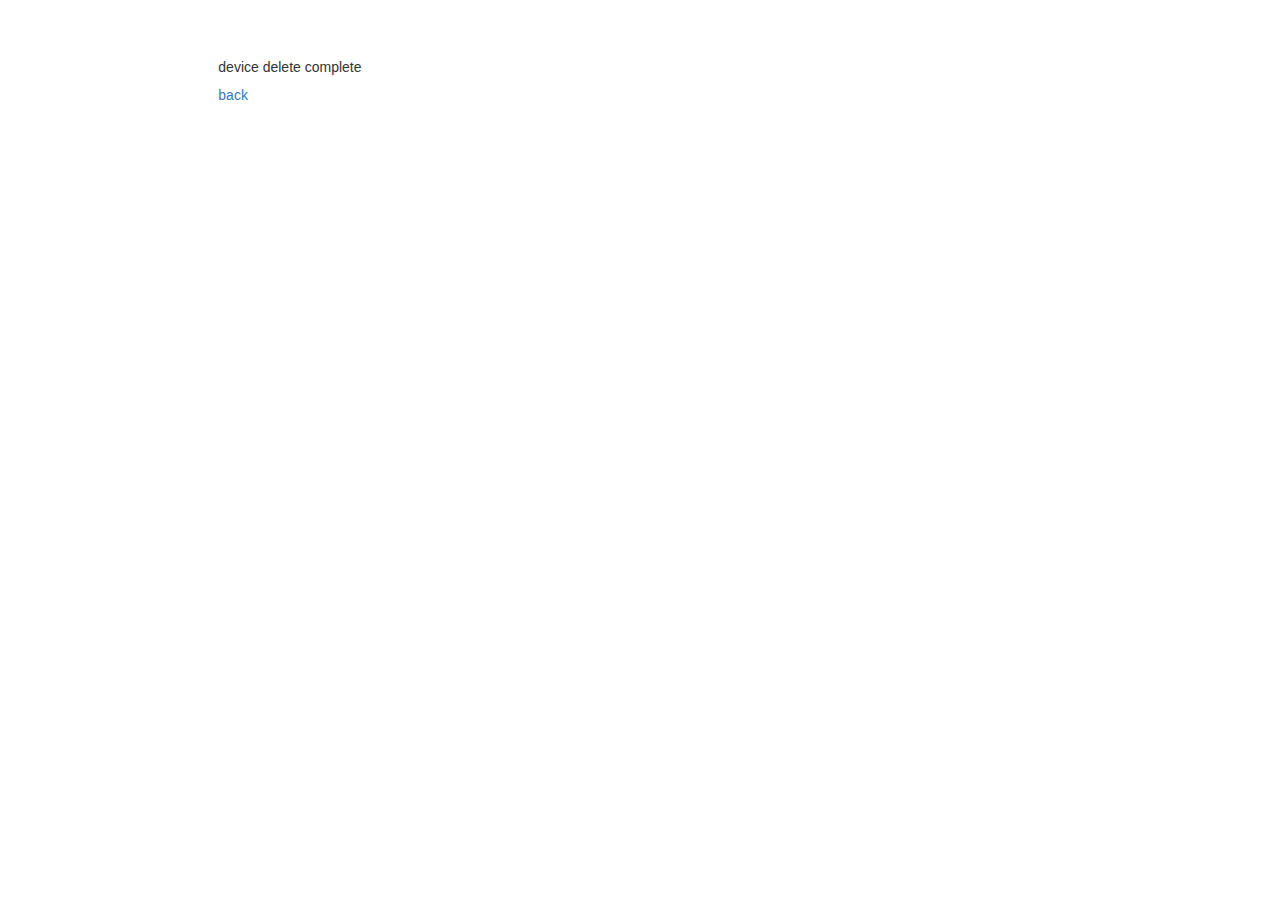
<file: mainpage/templates/mainpage/delete_device.html>
<head>
	<link rel="stylesheet" href="https://maxcdn.bootstrapcdn.com/bootstrap/3.3.7/css/bootstrap.min.css" integrity="sha384-BVYiiSIFeK1dGmJRAkycuHAHRg32OmUcww7on3RYdg4Va+PmSTsz/K68vbdEjh4u" crossorigin="anonymous">
</head>
<body style='margin-top:50px'>
<div class="row">
  	<div class="col-md-2"></div>
  	<div class="col-md-8">
		<h5>device delete complete</h5>
		<a href="/mainpage/">back</a>
	</div>
	<div class="col-md-2"></div>
</body>
</file>
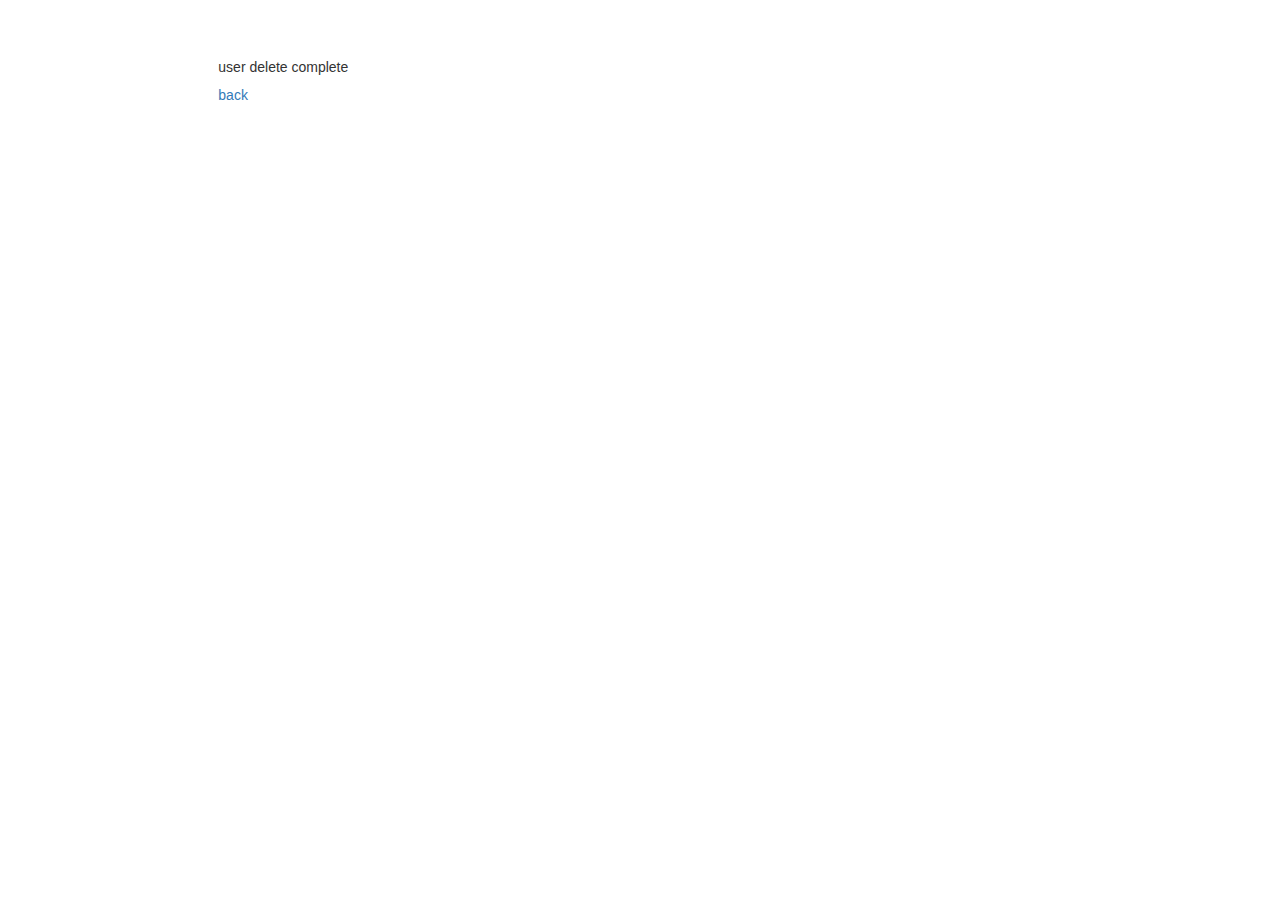
<file: mainpage/templates/mainpage/delete_user.html>
<head>
	<link rel="stylesheet" href="https://maxcdn.bootstrapcdn.com/bootstrap/3.3.7/css/bootstrap.min.css" integrity="sha384-BVYiiSIFeK1dGmJRAkycuHAHRg32OmUcww7on3RYdg4Va+PmSTsz/K68vbdEjh4u" crossorigin="anonymous">
</head>



<body style='margin-top:50px'>
<div class="row">
  	<div class="col-md-2"></div>
  	<div class="col-md-8">
		<h5>user delete complete</h5>
		<a href="/mainpage/">back</a>
	</div>
	<div class="col-md-2"></div>
</body>
</file>
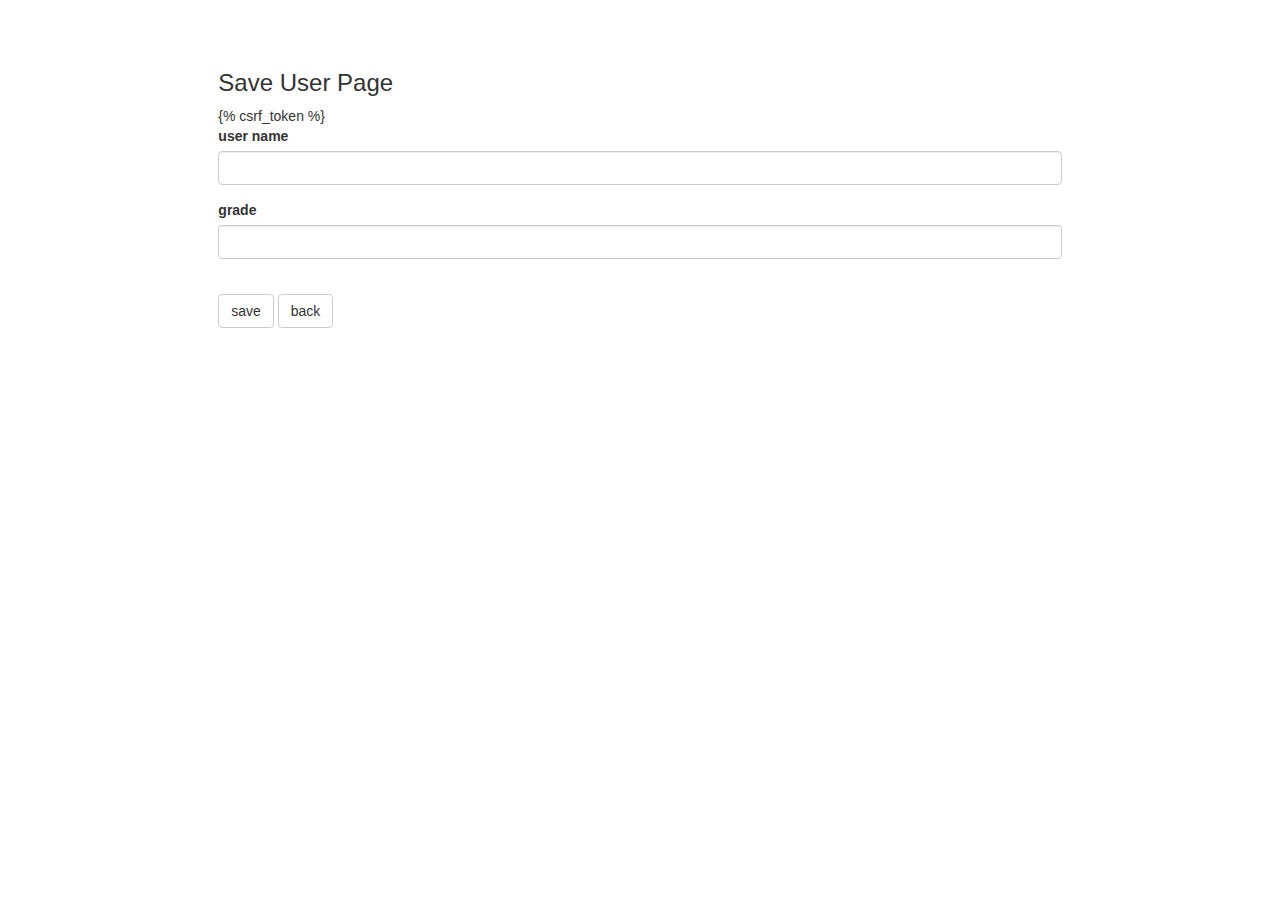
<file: mainpage/templates/mainpage/write_user.html>
<head>
	<link rel="stylesheet" href="https://maxcdn.bootstrapcdn.com/bootstrap/3.3.7/css/bootstrap.min.css" integrity="sha384-BVYiiSIFeK1dGmJRAkycuHAHRg32OmUcww7on3RYdg4Va+PmSTsz/K68vbdEjh4u" crossorigin="anonymous">
</head>

<body style="margin-top:50px">
<div class="row">
  	<div class="col-md-2"></div>
  	<div class="col-md-8">
	<h3> Save User Page</h3>

	<form method="post" action="/mainpage/add/user/">{% csrf_token %}
		<div class="form-group">
			<label for="username">user name</label><input type="string" class="form-control" id="username" name="username" value="" />
		</div>
		<div class="form-group">
			<label for="usergrade">grade</label><input type="string" class="form-control" id="usergrade" name="usergrade" value="" />
		</div></br>
		<input type="submit" class="btn btn-default" value="save" />
		<a class="btn btn-default" href="/mainpage/" role="button">back</a>
	</form>
	
	</div>
	<div class="col-md-2"></div>
</body>
</file>
